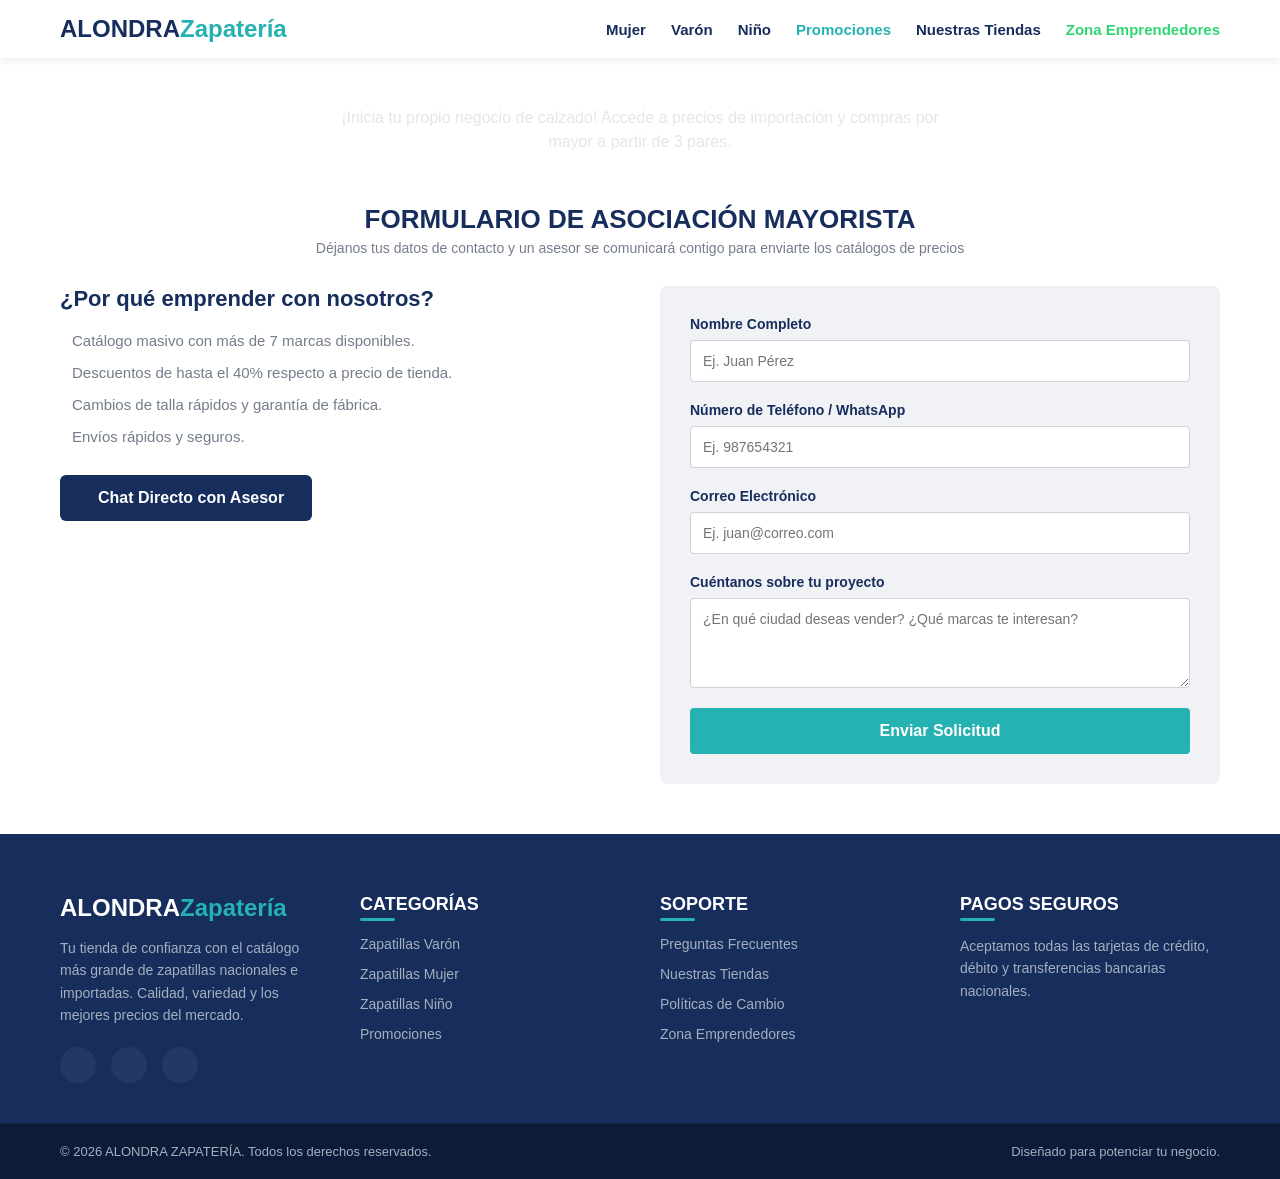
<file: emprendedores.html>
<!doctype html>
<html lang="es">
  <head>
    <meta charset="UTF-8" />
    <meta name="viewport" content="width=device-width, initial-scale=1.0" />
    <title>Tienda de Zapatillas | Zona Emprendedores</title>
    <link rel="stylesheet" href="https://cloudflare.com" />
    <link rel="stylesheet" href="CSS/global.css" />
    <link rel="stylesheet" href="CSS/paginas.css" />
  </head>
  <body>
    <!-- MENÚ DE NAVEGACIÓN (NAVBAR) -->
    <header class="navbar-header">
      <div class="navbar-container">
        <a href="index.html" class="logo">ALONDRA<span>Zapatería</span></a>

        <!-- BOTÓN MENÚ MÓVIL -->
        <button
          class="menu-toggle"
          id="mobile-menu"
          aria-label="Abrir menú"
          style="font-size: 30px; cursor: pointer"
        >
          ☰
        </button>

        <nav class="nav-menu" id="nav-menu">
          <a href="mujer.html" class="nav-link">Mujer</a>
          <a href="varon.html" class="nav-link">Varón</a>
          <a href="niño.html" class="nav-link">Niño</a>
          <a href="promociones.html" class="nav-link promo">Promociones</a>
          <a href="tiendas.html" class="nav-link">Nuestras Tiendas</a>
          <a href="emprendedores.html" class="nav-link emprendedor"
            >Zona Emprendedores</a
          >
        </nav>
      </div>
    </header>

    <!-- BANNER CORPORATIVO DE EMPRENDEDORES -->
<h1 style="font-family: 'Helvetica Neue', Arial, sans-serif; font-weight: 900; color: #FFFFFF; font-size: 42px; text-transform: uppercase; letter-spacing: 2px; text-align: center;">
  ZONA EMPRENDEDORES
</h1>
<p style="font-family: 'Helvetica Neue', Arial, sans-serif; font-weight: 400; color: #E2E7E9; font-size: 16px; text-align: center; max-width: 600px; margin: 0 auto; line-height: 1.5;">
  ¡Inicia tu propio negocio de calzado! Accede a precios de importación y compras por mayor a partir de 3 pares.
</p>


    <!-- SECCIÓN DE REGISTRO Y FORMULARIO -->
    <main
      class="emprendedores-section page-container"
      style="padding: 50px 20px"
    >
      <div class="section-title-box">
        <h2>Formulario de Asociación Mayorista</h2>
        <p>
          Déjanos tus datos de contacto y un asesor se comunicará contigo para
          enviarte los catálogos de precios
        </p>
      </div>

      <div class="emprendedores-layout">
        <!-- Bloque Izquierdo: Beneficios -->
        <div class="emprendedores-info">
          <h3>¿Por qué emprender con nosotros?</h3>
          <ul class="beneficios-list">
            <li>
              <i class="fas fa-check-circle"></i> Catálogo masivo con más de 7
              marcas disponibles.
            </li>
            <li>
              <i class="fas fa-check-circle"></i> Descuentos de hasta el 40%
              respecto a precio de tienda.
            </li>
            <li>
              <i class="fas fa-check-circle"></i> Cambios de talla rápidos y
              garantía de fábrica.
            </li>
            <li>
              <i class="fas fa-check-circle"></i> Envíos rápidos y seguros.
            </li>
          </ul>

          <!-- Enlace directo vinculado al número de la tienda -->
          <a href="https://wa.me" target="_blank" class="btn-whatsapp-direct">
            <i class="fab fa-whatsapp"></i> Chat Directo con Asesor
          </a>
        </div>

        <!-- Bloque Derecho: Formulario de captura de datos -->
        <div class="form-container">
          <form action="#" method="POST" class="emprendedor-form">
            <div class="form-group">
              <label for="nombre">Nombre Completo</label>
              <input
                type="text"
                id="nombre"
                name="nombre"
                placeholder="Ej. Juan Pérez"
                required
              />
            </div>

            <div class="form-group">
              <label for="telefono">Número de Teléfono / WhatsApp</label>
              <input
                type="tel"
                id="telefono"
                name="telefono"
                placeholder="Ej. 987654321"
                required
              />
            </div>

            <div class="form-group">
              <label for="correo">Correo Electrónico</label>
              <input
                type="email"
                id="correo"
                name="correo"
                placeholder="Ej. juan@correo.com"
                required
              />
            </div>

            <div class="form-group">
              <label for="mensaje">Cuéntanos sobre tu proyecto</label>
              <textarea
                id="mensaje"
                name="mensaje"
                rows="4"
                placeholder="¿En qué ciudad deseas vender? ¿Qué marcas te interesan?"
                required
              ></textarea>
            </div>

            <button type="submit" class="btn-submit-form">
              Enviar Solicitud
            </button>
          </form>
        </div>
      </div>
    </main>

    <!-- PIE DE PÁGINA (FOOTER) -->
    <footer class="main-footer">
      <div class="footer-container">
        <!-- Columna 1: Sobre la tienda -->
        <div class="footer-col">
          <a href="index.html" class="logo footer-logo"
            >ALONDRA<span>Zapatería</span></a
          >
          <p class="footer-description">
            Tu tienda de confianza con el catálogo más grande de zapatillas
            nacionales e importadas. Calidad, variedad y los mejores precios del
            mercado.
          </p>
          <div class="footer-socials">
            <a href="#" aria-label="Facebook"
              ><i class="fab fa-facebook-f"></i
            ></a>
            <a href="#" aria-label="Instagram"
              ><i class="fab fa-instagram"></i
            ></a>
            <a href="#" aria-label="TikTok"><i class="fab fa-tiktok"></i></a>
          </div>
        </div>

        <!-- Columna 2: Categorías Rápidas -->
        <div class="footer-col">
          <h3>Categorías</h3>
          <ul class="footer-links">
            <li><a href="varon.html">Zapatillas Varón</a></li>
            <li><a href="mujer.html">Zapatillas Mujer</a></li>
            <li><a href="nino.html">Zapatillas Niño</a></li>
            <li><a href="promociones.html">Promociones</a></li>
          </ul>
        </div>

        <!-- Columna 3: Soporte y Ayuda -->
        <div class="footer-col">
          <h3>Soporte</h3>
          <ul class="footer-links">
            <li><a href="#">Preguntas Frecuentes</a></li>
            <li><a href="tiendas.html">Nuestras Tiendas</a></li>
            <li><a href="#">Políticas de Cambio</a></li>
            <li><a href="emprendedores.html">Zona Emprendedores</a></li>
          </ul>
        </div>

        <!-- Columna 4: Métodos de Pago y Seguridad -->
        <div class="footer-col">
          <h3>Pagos Seguros</h3>
          <p class="footer-text">
            Aceptamos todas las tarjetas de crédito, débito y transferencias
            bancarias nacionales.
          </p>
          <div class="payment-methods">
            <i class="fab fa-cc-visa" title="Visa"></i>
            <i class="fab fa-cc-mastercard" title="Mastercard"></i>
            <i class="fab fa-cc-amex" title="American Express"></i>
            <i
              class="fas fa-money-bill-wave"
              title="Efectivo/Transferencia"
            ></i>
          </div>
        </div>
      </div>

      <!-- Barra inferior de Derechos Reservados -->
      <div class="footer-bottom">
        <div class="footer-bottom-content">
          <p>&copy; 2026 ALONDRA ZAPATERÍA. Todos los derechos reservados.</p>
          <p>Diseñado para potenciar tu negocio.</p>
        </div>
      </div>
    </footer>
    <!-- INTERACCIÓN MENÚ -->
    <script>
      document.addEventListener("DOMContentLoaded", () => {
        const menuToggle = document.getElementById("mobile-menu");
        const navMenu = document.getElementById("nav-menu");
        if (menuToggle && navMenu) {
          menuToggle.addEventListener("click", (e) => {
            e.preventDefault();
            navMenu.classList.toggle("active");
          });
        }
      });
    </script>
  </body>
</html>
</file>
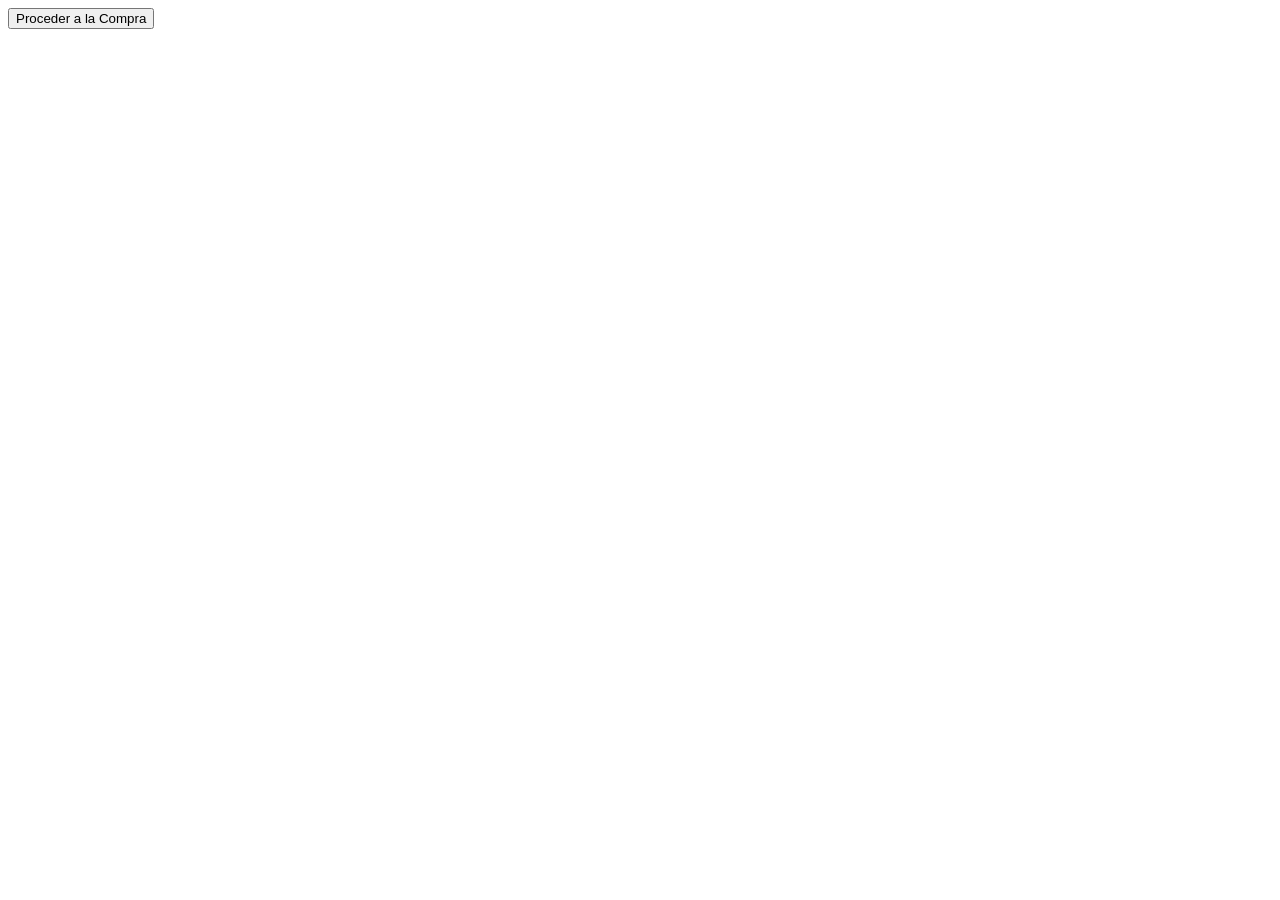
<file: test.html>
<!DOCTYPE html>
<html lang="es">
<head>
<meta charset="UTF-8">
<title>Prueba WhatsApp</title>
</head>
<body>

<button id="btn-whatsapp">
  Proceder a la Compra
</button>

<script>

const btnWhatsapp = document.getElementById("btn-whatsapp");

btnWhatsapp.addEventListener("click", () => {

    const numero = "51946458737";

    const mensaje = "Hola%20desde%20mi%20web";

    const url = `https://wa.me/${numero}?text=${mensaje}`;

    window.open(url, "_blank");

});

</script>

</body>
</html>
</file>
<file: CSS/global.css>
/* --- VARIABLES Y RESETEO GLOBAL --- */
/* --- VARIABLES Y RESETEO GLOBAL --- */
:root {
  --primary-color: #26b1b2; /* Cian / Turquesa brillante del logotipo */
  --dark-color: #172d5c; /* Azul marino profundo de la base del logotipo */
  --light-color: #ffffff;
  --gray-color: #f1f2f6;
  --text-color: #747d8c;
  --font-main: "Segoe UI", Tahoma, Geneva, Verdana, sans-serif;
}

* {
  margin: 0;
  padding: 0;
  box-sizing: border-box;
}
/* Necesario para que el script oculte las zapatillas que no correspondan */
.product-card.hidden {
  display: none !important;
}

body {
  font-family: var(--font-main);
  background-color: var(--light-color);
  color: var(--dark-color);
  overflow-x: hidden;
}
/* --- ESTILOS DEL NAVBAR --- */
.navbar-header {
  background-color: var(--light-color);
  box-shadow: 0 4px 6px rgba(0, 0, 0, 0.05);
  position: sticky;
  top: 0;
  z-index: 1000;
  width: 100%;
}

.navbar-container {
  display: flex;
  justify-content: space-between;
  align-items: center;
  max-width: 1200px;
  margin: 0 auto;
  padding: 15px 20px;
}

.logo {
  font-size: 24px;
  font-weight: 800;
  text-decoration: none;
  color: var(--dark-color);
}

.logo span {
  color: var(--primary-color);
}

.menu-toggle {
  display: block;
  background: none;
  border: none;
  font-size: 24px;
  color: var(--dark-color);
  cursor: pointer;
}

.nav-menu {
  display: none; /* Oculto en móvil por defecto */
  flex-direction: column;
  position: absolute;
  top: 100%;
  left: 0;
  width: 100%;
  background-color: var(--light-color);
  padding: 20px;
  box-shadow: 0 10px 15px rgba(0, 0, 0, 0.1);
}

.nav-menu.active {
  display: flex; /* Se muestra al activar JavaScript */
}

.nav-link {
  text-decoration: none;
  color: var(--dark-color);
  font-weight: 600;
  padding: 12px 10px;
  font-size: 16px;
  border-bottom: 1px solid var(--gray-color);
  transition: all 0.3s ease;
}

.nav-link:hover {
  color: var(--primary-color);
  padding-left: 15px; /* Efecto dinámico de desplazamiento */
}

.nav-link.promo {
  color: var(--primary-color);
}

.nav-link.emprendedor {
  color: #2ed573; /* Color verde llamativo para emprendedores */
}

/* --- ESTILOS DEL PIE DE PÁGINA (FOOTER) --- */
.main-footer {
  background-color: var(--dark-color);
  color: #a4b0be; /* Gris claro para el texto sobre fondo oscuro */
  padding: 60px 0 0 0;
  margin-top: auto;
}

.footer-container {
  max-width: 1200px;
  margin: 0 auto;
  padding: 0 20px 40px 20px;
  display: grid;
  grid-template-columns: repeat(auto-fit, minmax(220px, 1fr));
  gap: 40px;
}

.footer-col h3 {
  color: var(--light-color);
  font-size: 18px;
  font-weight: 700;
  margin-bottom: 20px;
  text-transform: uppercase;
  position: relative;
}

/* Pequeña barra decorativa debajo de los títulos del footer */
.footer-col h3::after {
  content: "";
  position: absolute;
  bottom: -6px;
  left: 0;
  width: 35px;
  height: 3px;
  background-color: var(--primary-color);
  border-radius: 2px;
}

.footer-logo {
  color: var(--light-color) !important;
  margin-bottom: 15px;
  display: inline-block;
}

.footer-description {
  font-size: 14px;
  line-height: 1.6;
  margin-bottom: 20px;
}

.footer-text {
  font-size: 14px;
  line-height: 1.6;
}

/* Enlaces del Footer */
.footer-links {
  list-style: none;
}

.footer-links li {
  margin-bottom: 12px;
}

.footer-links a {
  color: #a4b0be;
  text-decoration: none;
  font-size: 14px;
  transition:
    color 0.3s,
    padding-left 0.3s;
}

.footer-links a:hover {
  color: var(--primary-color);
  padding-left: 5px; /* Efecto de desplazamiento suave */
}

/* Iconos de Redes Sociales */
.footer-socials {
  display: flex;
  gap: 15px;
}

.footer-socials a {
  display: flex;
  align-items: center;
  justify-content: center;
  width: 36px;
  height: 36px;
  background-color: rgba(255, 255, 255, 0.05);
  color: var(--light-color);
  border-radius: 50%;
  text-decoration: none;
  transition:
    background-color 0.3s,
    transform 0.3s;
}

.footer-socials a:hover {
  background-color: var(--primary-color);
  transform: translateY(-3px);
}

/* Iconos de Métodos de Pago */
.payment-methods {
  margin-top: 15px;
  display: flex;
  gap: 15px;
  font-size: 28px;
  color: rgba(255, 255, 255, 0.3);
}

.payment-methods i:hover {
  color: var(--light-color);
  transition: color 0.3s;
}

/* Barra inferior final */
/* Barra inferior final */
.footer-bottom {
  border-top: 1px solid rgba(255, 255, 255, 0.05);
  padding: 20px 0;
  background-color: #0d1a38; /* Azul marino extra oscuro corporativo */
}

.footer-bottom-content {
  max-width: 1200px;
  margin: 0 auto;
  padding: 0 20px;
  display: flex;
  flex-direction: column;
  align-items: center;
  gap: 10px;
  font-size: 13px;
}
/* --- CARRITO LATERAL --- */
.cart-overlay {
  position: fixed;
  top: 0;
  left: 0;
  width: 100%;
  height: 100%;
  background-color: rgba(0, 0, 0, 0.5);
  z-index: 1999;
  display: none;
  opacity: 0;
  transition: opacity 0.3s ease;
}

.cart-overlay.active {
  display: block;
  opacity: 1;
}

.cart-sidebar {
  position: fixed;
  top: 0;
  right: -400px; /* Oculto a la derecha */
  width: 100%;
  max-width: 400px;
  height: 100%;
  background-color: var(--light-color);
  box-shadow: -5px 0 15px rgba(0, 0, 0, 0.1);
  z-index: 2000;
  display: flex;
  flex-direction: column;
  transition: right 0.3s ease; /* Animación de deslizamiento */
}

.cart-sidebar.open {
  right: 0; /* Se desliza hacia adentro */
}

.cart-header {
  padding: 20px;
  background-color: var(--dark-color);
  color: var(--light-color);
  display: flex;
  justify-content: space-between;
  align-items: center;
}

.close-cart {
  background: none;
  border: none;
  color: var(--light-color);
  font-size: 22px;
  cursor: pointer;
}

.cart-items-body {
  flex: 1;
  padding: 20px;
  overflow-y: auto; /* Permite scroll si hay muchos productos */
}

.empty-cart-msg {
  text-align: center;
  color: var(--text-color);
  margin-top: 40px;
}

/* Diseño de cada producto dentro del carrito */
.cart-item {
  display: flex;
  align-items: center;
  gap: 15px;
  padding-bottom: 15px;
  margin-bottom: 15px;
  border-bottom: 1px solid var(--gray-color);
}

.cart-item-info h4 {
  font-size: 14px;
  color: var(--dark-color);
  margin-bottom: 5px;
}

.cart-item-info span {
  font-size: 14px;
  font-weight: 700;
  color: var(--primary-color);
}

.btn-remove-item {
  background: none;
  border: none;
  color: #ff4757;
  cursor: pointer;
  margin-left: auto;
  font-size: 14px;
}

.cart-footer {
  padding: 20px;
  border-top: 1px solid var(--gray-color);
  background-color: #fbfbfb;
}

.cart-total-box {
  display: flex;
  justify-content: space-between;
  font-size: 18px;
  font-weight: 700;
  color: var(--dark-color);
  margin-bottom: 15px;
}

.cart-total-box .cart-total-price {
  color: var(--primary-color);
}

.btn-checkout {
  width: 100%;
  padding: 14px;
  background-color: var(--primary-color);
  color: var(--light-color);
  border: none;
  border-radius: 4px;
  font-weight: 700;
  font-size: 16px;
  cursor: pointer;
  transition: background-color 0.2s;
}

.btn-checkout:hover {
  background-color: #1e8e90;
}
.hidden {
  display: none !important;
}
/* --- BOTÓN FLOTANTE DEL CARRITO (ESTRENA COLORES DE ALONDRA ZAPATERÍA) --- */
.floating-cart-btn {
  position: fixed;
  bottom: 30px;
  right: 30px;
  width: 60px;
  height: 60px;
  background-color: var(
    --primary-color
  ); /* Cambia al turquesa brillante del logotipo */
  color: var(--light-color);
  border: none;
  border-radius: 50%;
  font-size: 26px;
  cursor: pointer;
  box-shadow: 0 4px 15px rgba(23, 45, 92, 0.25); /* Sombra suave usando el azul marino de la marca */
  display: flex;
  align-items: center;
  justify-content: center;
  z-index: 1998;
  transition:
    transform 0.3s cubic-bezier(0.175, 0.885, 0.32, 1.275),
    background-color 0.2s ease;
}

.floating-cart-btn:hover {
  transform: scale(
    1.1
  ); /* Efecto de crecimiento un poco más marcado al pasar el cursor */
  background-color: #1e8e90; /* Tono de turquesa un poco más oscuro para el efecto hover */
}

/* Burbuja del contador numérico */
.cart-badge {
  position: absolute;
  top: 2px;
  right: 2px;
  background-color: var(
    --dark-color
  ); /* Cambia al azul marino profundo del logotipo */
  color: var(--light-color);
  font-size: 12px;
  font-weight: 700;
  width: 22px;
  height: 22px;
  border-radius: 50%;
  display: flex;
  align-items: center;
  justify-content: center;
  border: 2px solid var(--light-color);
}

/* Al pasar a computadoras se alinean a los extremos */
@media (min-width: 768px) {
  .footer-bottom-content {
    flex-direction: row;
    justify-content: space-between;
  }
}
@media (min-width: 992px) {
  .menu-toggle {
    display: none !important; /* Oculta por completo las 3 líneas en computadoras */
  }

  .nav-menu {
    display: flex !important; /* Muestra el menú de texto horizontal en computadoras */
    flex-direction: row;
    position: static;
    width: auto;
    padding: 0;
    box-shadow: none;
    gap: 25px;
    background-color: transparent; /* Quita fondos adicionales */
  }

  .nav-link {
    padding: 0;
    border-bottom: none;
    font-size: 15px;
  }
}
</file>
<file: CSS/paginas.css>
/* --- ESTILOS COMPARTIDOS PARA SUBPÁGINAS --- */
.page-container {
    max-width: 1200px;
    margin: 0 auto;
    padding: 0 20px;
}

.section-title-box {
    text-align: center;
    margin-bottom: 30px;
}

.section-title-box h2 {
    font-size: 26px;
    font-weight: 800;
    text-transform: uppercase;
    color: var(--dark-color);
}

.section-title-box p {
    color: var(--text-color);
    margin-top: 5px;
    font-size: 14px;
}

/* --- ESTILO DEL BANNER INTERNO DE CATEGORÍA --- */
.category-banner {
    width: 100%;
    height: 40vh; /* Más bajo que la home, ideal para cabeceras internas */
    background-size: cover;
    background-position: center;
    display: flex;
    align-items: center;
    justify-content: center;
    text-align: center;
    padding: 0 20px;
}

.banner-content h1 {
    color: var(--light-color);
    font-size: 36px;
    font-weight: 800;
    letter-spacing: 1px;
    text-transform: uppercase;
    margin-bottom: 10px;
}

.banner-content p {
    color: rgba(255, 255, 255, 0.9);
    font-size: 16px;
    max-width: 600px;
    margin: 0 auto;
}

/* --- BLOQUE DE BOTONES DE MARCAS --- */
.brands-section {
    padding: 40px 0;
    background-color: var(--light-color);
    border-bottom: 1px solid var(--gray-color);
}

/* Rejilla de marcas flexible */
.brands-grid {
    display: flex;
    flex-wrap: wrap;
    justify-content: center;
    gap: 15px;
}

.brand-item {
    display: inline-block;
    background-color: var(--gray-color);
    color: var(--dark-color);
    padding: 12px 25px;
    font-weight: 700;
    text-transform: uppercase;
    font-size: 14px;
    text-decoration: none;
    border-radius: 30px; /* Bordes completamente redondeados estilo pastilla */
    border: 2px solid transparent;
    transition: all 0.3s ease;
    text-align: center;
    min-width: 120px;
}

/* Efecto al seleccionar o pasar el cursor por una marca */
.brand-item:hover {
    background-color: var(--dark-color);
    color: var(--light-color);
    transform: scale(1.05);
}

/* Catálogo contenedor general */
.catalog-section {
    padding: 40px 0;
    background-color: #fafafa;
}
/* --- DISEÑO DE LA SECCIÓN TIENDAS --- */
.tiendas-grid {
    display: grid;
    grid-template-columns: repeat(auto-fit, minmax(300px, 1fr));
    gap: 30px;
    margin-top: 30px;
}

.tienda-card {
    background-color: var(--light-color);
    border-radius: 12px;
    overflow: hidden;
    box-shadow: 0 4px 15px rgba(0,0,0,0.05);
    border: 1px solid var(--gray-color);
}

/* Espacio simulador de mapa */
.tienda-map-placeholder {
    width: 100%;
    height: 180px;
    background-color: #e3e4e6;
    display: flex;
    flex-direction: column;
    align-items: center;
    justify-content: center;
    color: var(--text-color);
    gap: 10px;
    cursor: pointer;
    transition: background-color 0.3s;
}

.tienda-map-placeholder i {
    font-size: 36px;
    color: var(--primary-color);
}

.tienda-map-placeholder:hover {
    background-color: #d1d2d6;
    color: var(--dark-color);
}

.tienda-info {
    padding: 25px;
}

.tienda-info h3 {
    font-size: 20px;
    color: var(--dark-color);
    margin-bottom: 15px;
    font-weight: 700;
}

.tienda-detail {
    font-size: 14px;
    color: var(--text-color);
    margin-bottom: 12px;
    line-height: 1.5;
    display: flex;
    align-items: flex-start;
    gap: 10px;
}

.tienda-detail i {
    color: var(--dark-color);
    margin-top: 3px;
    width: 15px;
}

/* Botón de enlace directo a WhatsApp */
.btn-tienda-contact {
    display: flex;
    align-items: center;
    justify-content: center;
    gap: 8px;
    background-color: #2ed573; /* Verde WhatsApp oficial */
    color: var(--light-color);
    text-decoration: none;
    padding: 12px;
    font-weight: 700;
    border-radius: 6px;
    margin-top: 20px;
    text-align: center;
    transition: background-color 0.3s, transform 0.2s;
    font-size: 15px;
}

.btn-tienda-contact:hover {
    background-color: #26af5f;
    transform: translateY(-2px);
}
/* --- ESTILO ADICIONAL PARA EL BANNER DE PROMO --- */
.promo-banner {
    background-blend-mode: overlay;
    background-color: rgba(255, 71, 87, 0.2); /* Tinte rojizo sutil para activar el sentido de urgencia */
}
/* --- DISEÑO DE FORMULARIO Y ZONA EMPRENDEDORES --- */
.emprendedores-layout {
    display: grid;
    grid-template-columns: 1fr;
    gap: 40px;
    margin-top: 30px;
    background-color: var(--light-color);
}

.emprendedores-info h3 {
    font-size: 22px;
    color: var(--dark-color);
    margin-bottom: 20px;
    font-weight: 700;
}

.beneficios-list {
    list-style: none;
    margin-bottom: 30px;
}

.beneficios-list li {
    font-size: 15px;
    color: var(--text-color);
    margin-bottom: 15px;
    display: flex;
    align-items: center;
    gap: 12px;
}

.beneficios-list li i {
    color: #2ed573; /* Verde para los checks */
    font-size: 18px;
}

/* Botón flotante para llamada o chat mayorista */
.btn-whatsapp-direct {
    display: inline-flex;
    align-items: center;
    gap: 10px;
    background-color: var(--dark-color);
    color: var(--light-color);
    text-decoration: none;
    padding: 14px 28px;
    font-weight: 700;
    border-radius: 6px;
    transition: background-color 0.3s, transform 0.2s;
}

.btn-whatsapp-direct:hover {
    background-color: #2ed573;
    transform: translateY(-2px);
}

/* Formulario */
.form-container {
    background-color: var(--gray-color);
    padding: 30px;
    border-radius: 8px;
    box-shadow: inset 0 2px 4px rgba(0,0,0,0.02);
}

.form-group {
    margin-bottom: 20px;
    display: flex;
    flex-direction: column;
    gap: 8px;
}

.form-group label {
    font-size: 14px;
    font-weight: 700;
    color: var(--dark-color);
}

.form-group input, 
.form-group textarea {
    width: 100%;
    padding: 12px;
    border: 1px solid #ced4da;
    border-radius: 4px;
    font-family: var(--font-main);
    font-size: 14px;
    background-color: var(--light-color);
    transition: border-color 0.3s;
}

.form-group input:focus, 
.form-group textarea:focus {
    outline: none;
    border-color: var(--primary-color);
}

/* Botón de envío */
.btn-submit-form {
    width: 100%;
    background-color: var(--primary-color);
    color: var(--light-color);
    border: none;
    padding: 14px;
    font-size: 16px;
    font-weight: 700;
    border-radius: 4px;
    cursor: pointer;
    transition: background-color 0.3s;
}

.btn-submit-form:hover {
    background-color: #ff6b81;
}
/* Marca activa en el filtro */
.brand-item.active {
    background-color: var(--dark-color);
    color: var(--light-color);
    border-color: var(--dark-color);
    box-shadow: 0 4px 10px rgba(0,0,0,0.15);
}

/* Animación de desvanecimiento para las zapatillas filtradas */
.product-card {
    transition: transform 0.3s, box-shadow 0.3s, opacity 0.3s ease;
}

.product-card.hidden {
    display: none !important;
}

/* Distribución a doble columna en computadoras */
@media (min-width: 768px) {
    .emprendedores-layout {
        grid-template-columns: 1fr 1fr;
        align-items: start;
    }
}
</file>
